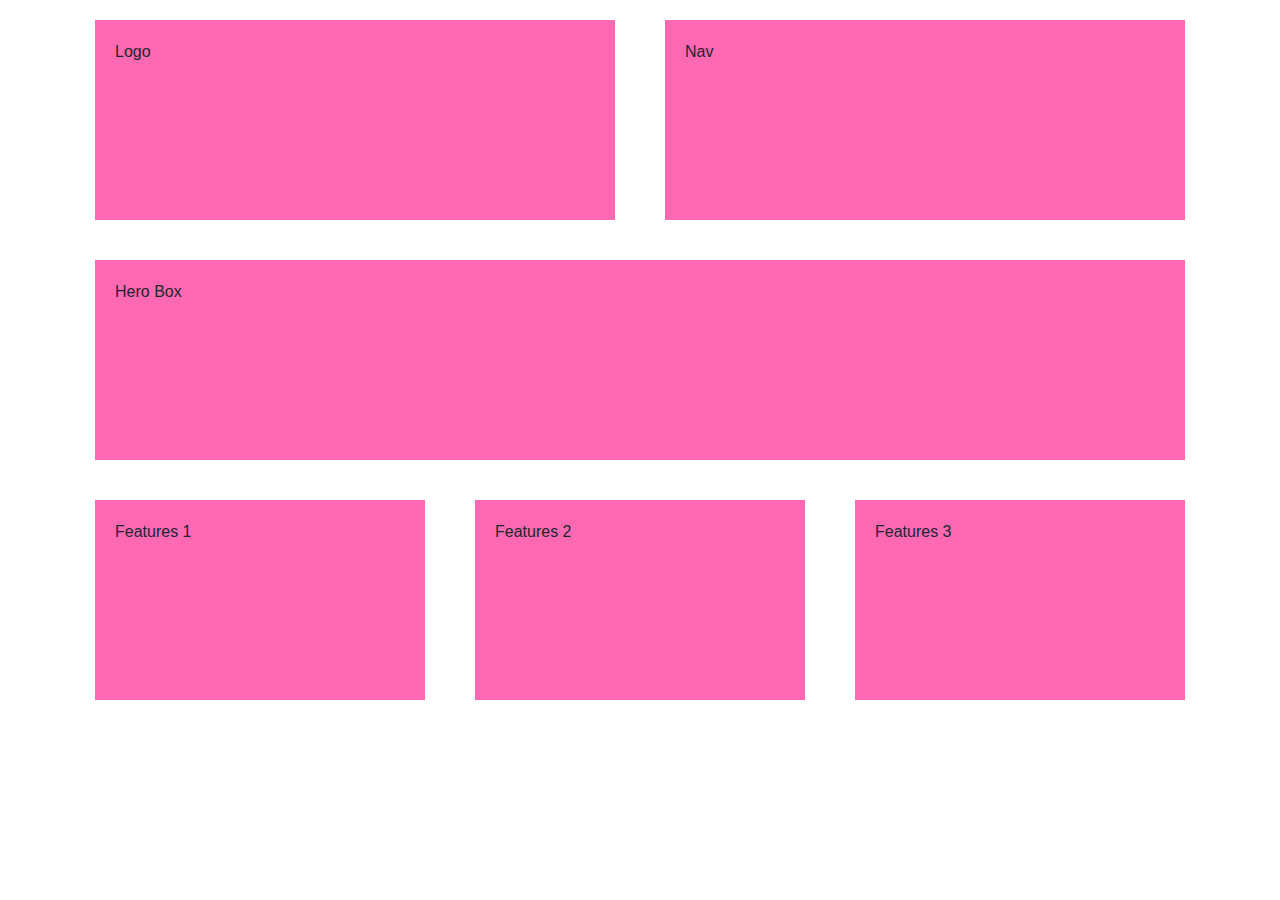
<file: layout-a.html>
<!DOCTYPE html>
<html lang="en">
<head>
    <meta charset="UTF-8">
    <meta name="viewport" content="width=device-width, initial-scale=1.0, shrink-to-fit=no">
    <meta name="viewport" content="width=device-width, initial-scale=1.0">
    <title>Document</title>
    <link rel="stylesheet" href="https://stackpath.bootstrapcdn.com/bootstrap/4.3.1/css/bootstrap.min.css" integrity="sha384-ggOyR0iXCbMQv3Xipma34MD+dH/1fQ784/j6cY/iJTQUOhcWr7x9JvoRxT2MZw1T" crossorigin="anonymous">
<style>
.mybox{
    background-color: hotpink;
    min-height: 200px;
    margin: 20px 10px ;
    padding: 20px;
}

</style>

</head>
<body>



    <div class="container">
      <div class="row">
          <div class="col"><div class="mybox">
            Logo
          </div></div>
          <div class="col"><div class="mybox">
               Nav
          </div></div>
      </div>
       <div class="row">
        <div class="col"><div class="mybox">
            Hero Box
        </div></div>
       </div>

       <div class="row">

        <div class="col"><div class="mybox">
            Features 1
        </div></div>

        <div class="col"><div class="mybox">
            Features 2
        </div></div>

        <div class="col"><div class="mybox">
            Features 3
        </div></div>



       </div>


    </div>
</body>
</html>
</file>
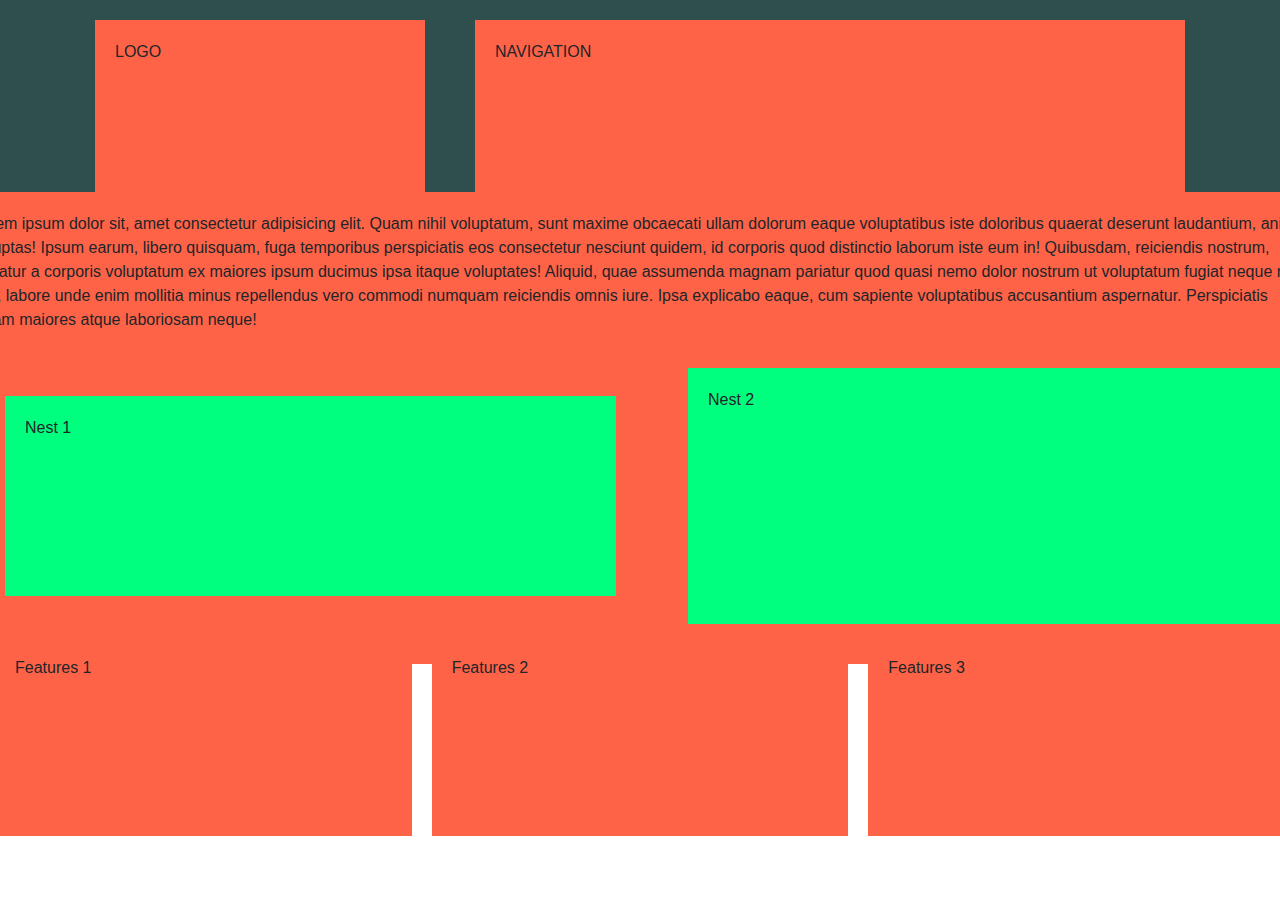
<file: layout-b.html>
<!DOCTYPE html>
<html lang="en">
<head>
    <meta charset="UTF-8">
    <meta name="viewport" content="width=device-width, initial-scale=1.0, shrink-to-fit=no">
    <meta name="viewport" content="width=device-width, initial-scale=1.0">
    <title>Document</title>
    <link rel="stylesheet" href="https://stackpath.bootstrapcdn.com/bootstrap/4.3.1/css/bootstrap.min.css" integrity="sha384-ggOyR0iXCbMQv3Xipma34MD+dH/1fQ784/j6cY/iJTQUOhcWr7x9JvoRxT2MZw1T" crossorigin="anonymous">
<style>
.mybox1{
    background-color: tomato;
    min-height: 200px;
    margin: 20px 10px ;
    padding: 20px;
}

.mybox2{
    background-color: springgreen;
    min-height: 200px;
    margin: 20px 10px ;
    padding: 20px;
}

.mybg1{
    background-color: darkslategray;
}

</style>

</head>
<body>

<div class="container-fliud mybg1">
<div class="container">
    <div class="row">
        <div class="col-4">
            <div class="mybox1">
                LOGO
            </div>
        </div>
        <div class="col">
            <div class="mybox1">
              NAVIGATION 
            </div>
        </div>
    </div>
</div>
</div>
     

 <div class="Container">
    <div class="row">
        <div class="col">
            <div class=" m-5 m-md-0 m-lg-n5  mybox1">
                <p> Lorem ipsum dolor sit, amet consectetur adipisicing elit. Quam nihil voluptatum, sunt maxime obcaecati ullam dolorum eaque voluptatibus iste doloribus quaerat deserunt laudantium, animi voluptas! Ipsum earum, libero quisquam, fuga temporibus perspiciatis eos consectetur nesciunt quidem, id corporis quod distinctio laborum iste eum in! Quibusdam, reiciendis nostrum, pariatur a corporis voluptatum ex maiores ipsum ducimus ipsa itaque voluptates! Aliquid, quae assumenda magnam pariatur quod quasi nemo dolor nostrum ut voluptatum fugiat neque non iste, labore unde enim mollitia minus repellendus vero commodi numquam reiciendis omnis iure. Ipsa explicabo eaque, cum sapiente voluptatibus accusantium aspernatur. Perspiciatis ipsam maiores atque laboriosam neque!</p>


                <div class="row">
                    <div class="col mybox2 m-5">Nest 1</div>
                    <div class="col mybox2 mx-4">Nest  2</div>
                </div>
            </div>
        </div>
    </div>


    <div class="row mb-5">
        <div class="col mybox1 ">Features 1</div>
        <div class="col mybox1 ">Features 2</div>
        <div class="col mybox1 ">Features 3</div>
    </div>
 




</div>




</body>
</html>
</file>
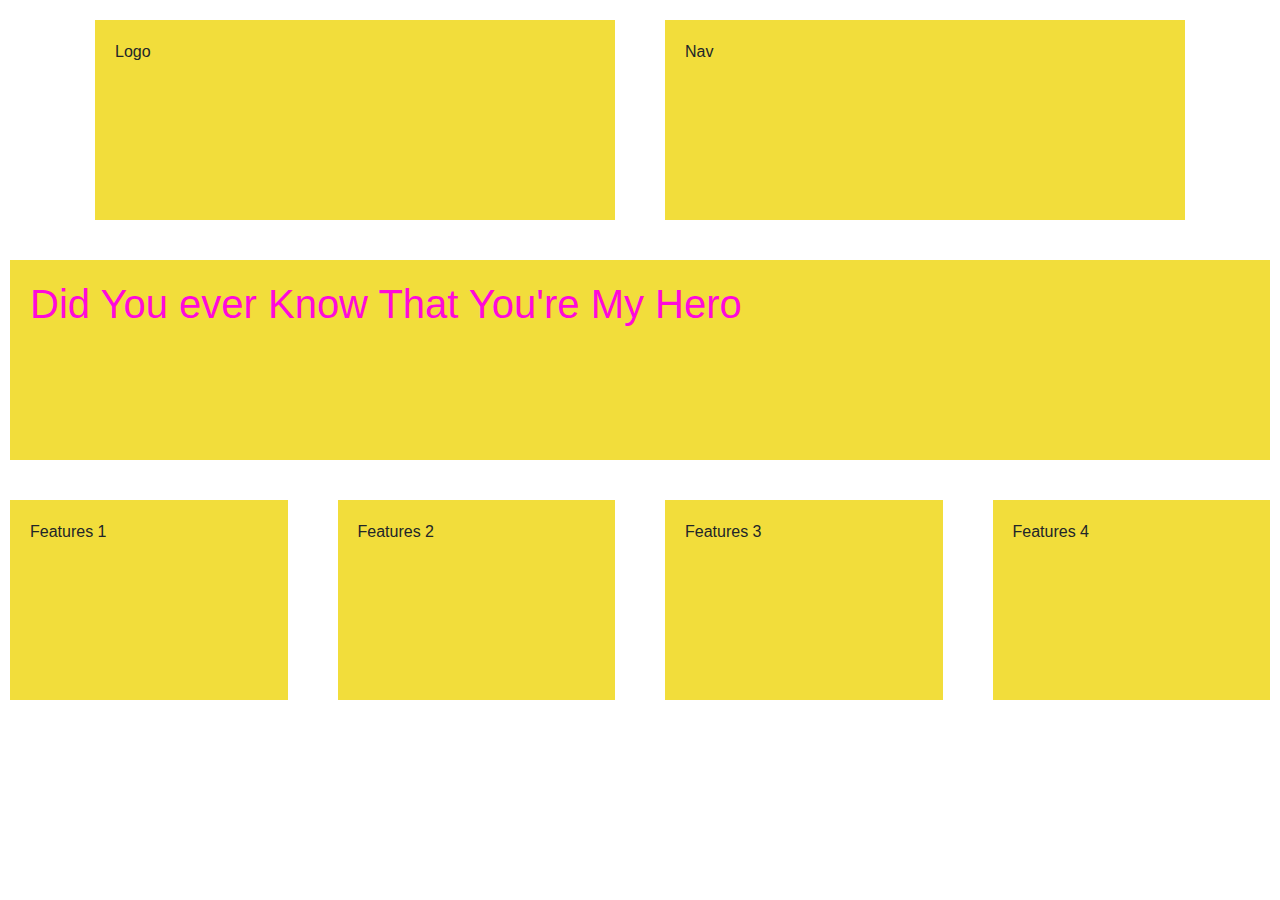
<file: layout-c.html>
<!DOCTYPE html>
<html lang="en">
<head>
    <meta charset="UTF-8">
    <meta name="viewport" content="width=device-width, initial-scale=1.0, shrink-to-fit=no">
    <meta name="viewport" content="width= , initial-scale=1.0">
    <title>Document</title>
    <link rel="stylesheet" href="https://stackpath.bootstrapcdn.com/bootstrap/4.3.1/css/bootstrap.min.css" integrity="sha384-ggOyR0iXCbMQv3Xipma34MD+dH/1fQ784/j6cY/iJTQUOhcWr7x9JvoRxT2MZw1T" crossorigin="anonymous">
    <link rel="stylesheet" href="layout-c.css">
</head>
<body>
    
 
<div class="container">
    <div class="row">
        <div class="col-12 col-md-6">
            <div class="mybox1">Logo</div>
        </div>
        <div class="col">
            <div class="mybox1">Nav</div>
        </div>
    </div>
</div>

     
   <div class="row">
    <div class="col">
        <div class="mybox1"> <h1> Did You ever Know That You're My Hero</h1></div>
    </div>
   </div>

<div class="row">
    <div class="col-12 col-md-4 col-lg 3">
        <div class="mybox1">Features 1 </div>
    </div>
    <div class="col-12 col-md-4 col-lg 3">
        <div class="mybox1">Features 2 </div>
    </div>
    <div class="col-12 col-md-4 col-lg 3">
        <div class="mybox1">Features 3</div>
    </div>
    <div class="col-12 col-md-4 col-lg 3 d-md-none d-lg-block">
        <div class="mybox1">Features  4</div>
    </div>
</div>


</body>
</html>
</file>
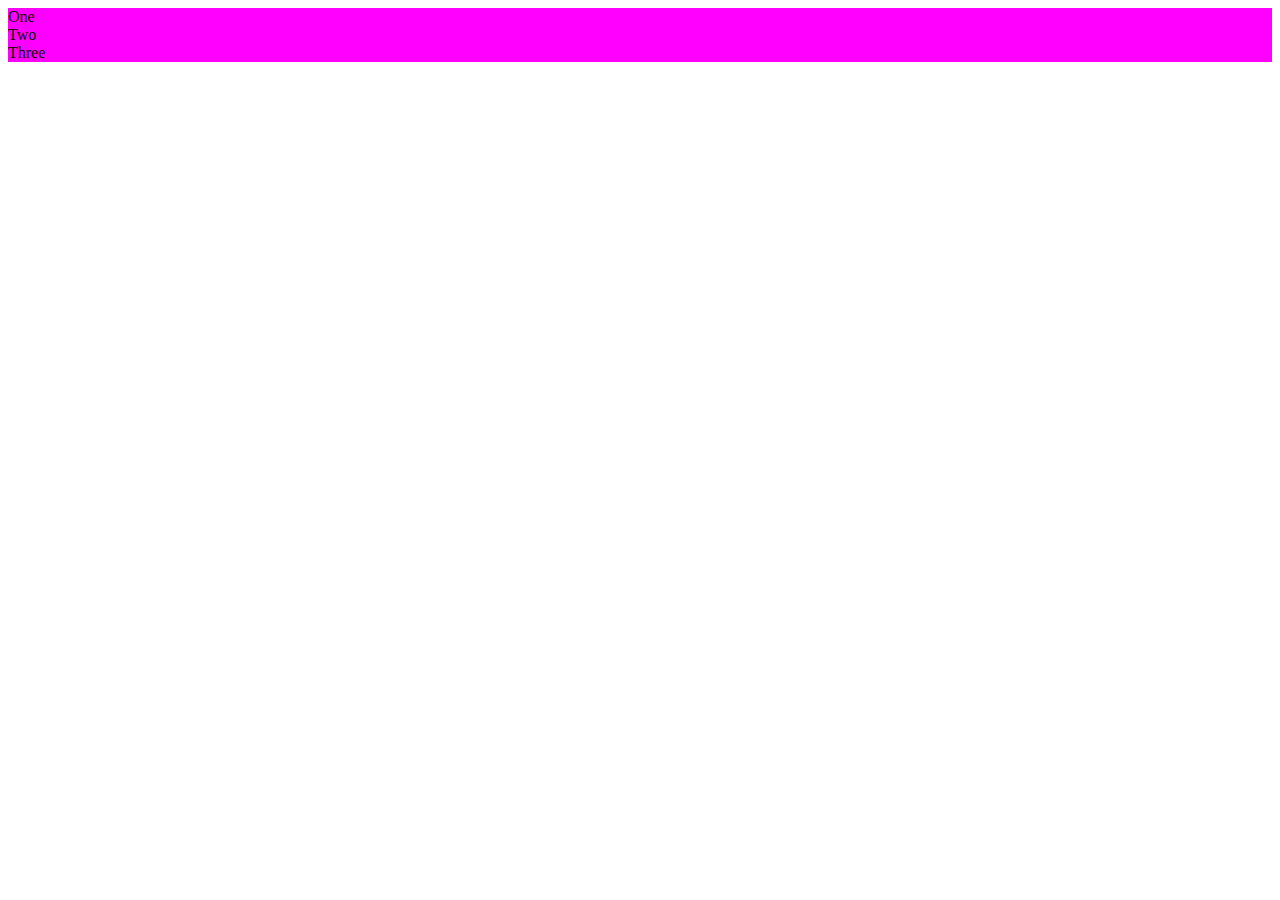
<file: overview-layout.html>
<!DOCTYPE html>
<html lang="en">
<head>
    <meta charset="UTF-8">
    <meta http-equiv="X-UA-Compatible" content="IE=edge">
    <meta name="viewport" content="width=device-width, initial-scale=1.0">
    <title>Document</title>
     <!-- CSS only -->
<link href="https://cdn.jsdelivr.net/npm/bootstrap@5.2.1/dist/css/bootstrap.min.css" rel="stylesheet" integrity="sha384-iYQeCzEYFbKjA/T2uDLTpkwGzCiq6soy8tYaI1GyVh/UjpbCx/TYkiZhlZB6+fzT" crossorigin="anonymous"> 

<style>
    .container{
         background-color: magenta;
    }
</style>
<body>
     
<div class="container">
   <div class="row">
    <div class="col-lg-10 col-sm-6 col-4">One</div>
    <div class="col-lg-1 col-sm-3 col-4">Two</div>
    <div class="col-lg-1 col-sm-3 col-4">Three</div>
   </div>

</div>
    
</body>
</html>
</file>
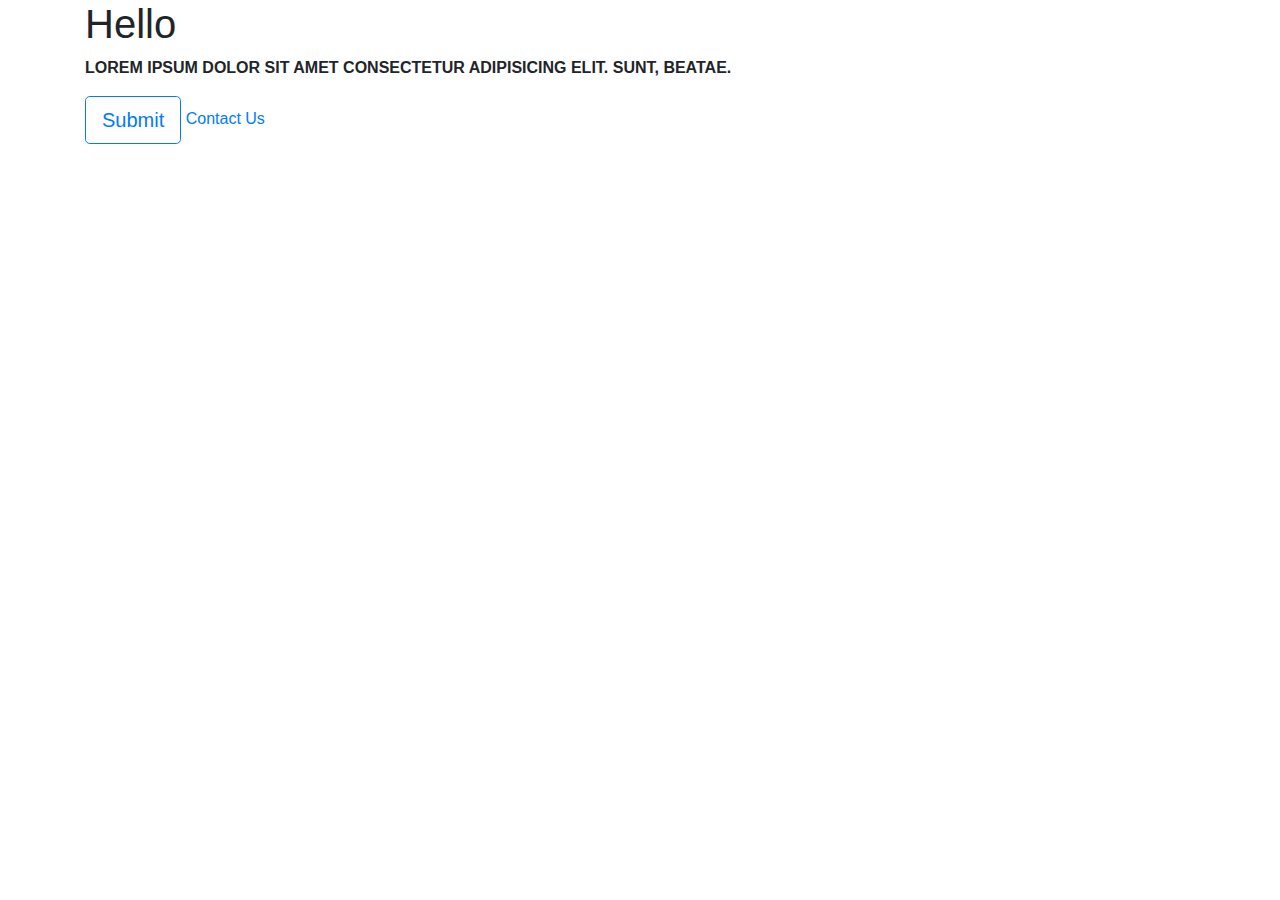
<file: overview-styles.html>
<!DOCTYPE html>
<html lang="en">
<head>
    <meta charset="UTF-8">
    <meta name="viewport" content="width=device-width, initial-scale=1.0, shrink-to-fit=no">
    <meta http-equiv="X-UA-Compatible" content="ie=edge">
    <title>Document</title>

    <!-- This is the Bootstrap CSS -->
    <link rel="stylesheet" href="https://stackpath.bootstrapcdn.com/bootstrap/4.3.1/css/bootstrap.min.css" integrity="sha384-ggOyR0iXCbMQv3Xipma34MD+dH/1fQ784/j6cY/iJTQUOhcWr7x9JvoRxT2MZw1T" crossorigin="anonymous">

</head>
<body>
    <div class="container">
           

        <h1>Hello</h1>
        <p class="text-uppercase font-weight-bold">Lorem ipsum dolor sit amet consectetur adipisicing elit. Sunt, beatae.</p>
        <button class="btn btn-outline-primary btn-lg">Submit</button>
        <a href="#">Contact Us</a>


    </div>



    

    <!-- This is the Bootstrap JS -->
        <script src="https://code.jquery.com/jquery-3.3.1.slim.min.js" integrity="sha384-q8i/X+965DzO0rT7abK41JStQIAqVgRVzpbzo5smXKp4YfRvH+8abtTE1Pi6jizo" crossorigin="anonymous"></script>
        <script src="https://cdnjs.cloudflare.com/ajax/libs/popper.js/1.14.7/umd/popper.min.js" integrity="sha384-UO2eT0CpHqdSJQ6hJty5KVphtPhzWj9WO1clHTMGa3JDZwrnQq4sF86dIHNDz0W1" crossorigin="anonymous"></script>
        <script src="https://stackpath.bootstrapcdn.com/bootstrap/4.3.1/js/bootstrap.min.js" integrity="sha384-JjSmVgyd0p3pXB1rRibZUAYoIIy6OrQ6VrjIEaFf/nJGzIxFDsf4x0xIM+B07jRM" crossorigin="anonymous"></script>    

</body>
</html>
</file>
<file: layout-c.css>
/* // Extra small devices (portrait phones, less than 576px)
// No media query for `xs` since this is the default in Bootstrap */

.mybox1 {
    background-color: rgb(242, 221, 59);
    min-height: 200px;
    margin: 20px 10px;
    padding: 20px;
}

h1 {
    color: red;
}


/* // Small devices (landscape phones, 576px and up) */
@media (min-width: 576px) { 
    h1 {
        color: blue;
    }
 }

/* // Medium devices (tablets, 768px and up) */
@media (min-width: 768px) { 

 }

/* // Large devices (desktops, 992px and up) */
@media (min-width: 992px) { 
    h1 {
        color: rgb(255, 9, 218);
    }
 }

/* // Extra large devices (large desktops, 1200px and up) */
@media (min-width: 1200px) { 

 }
</file>
